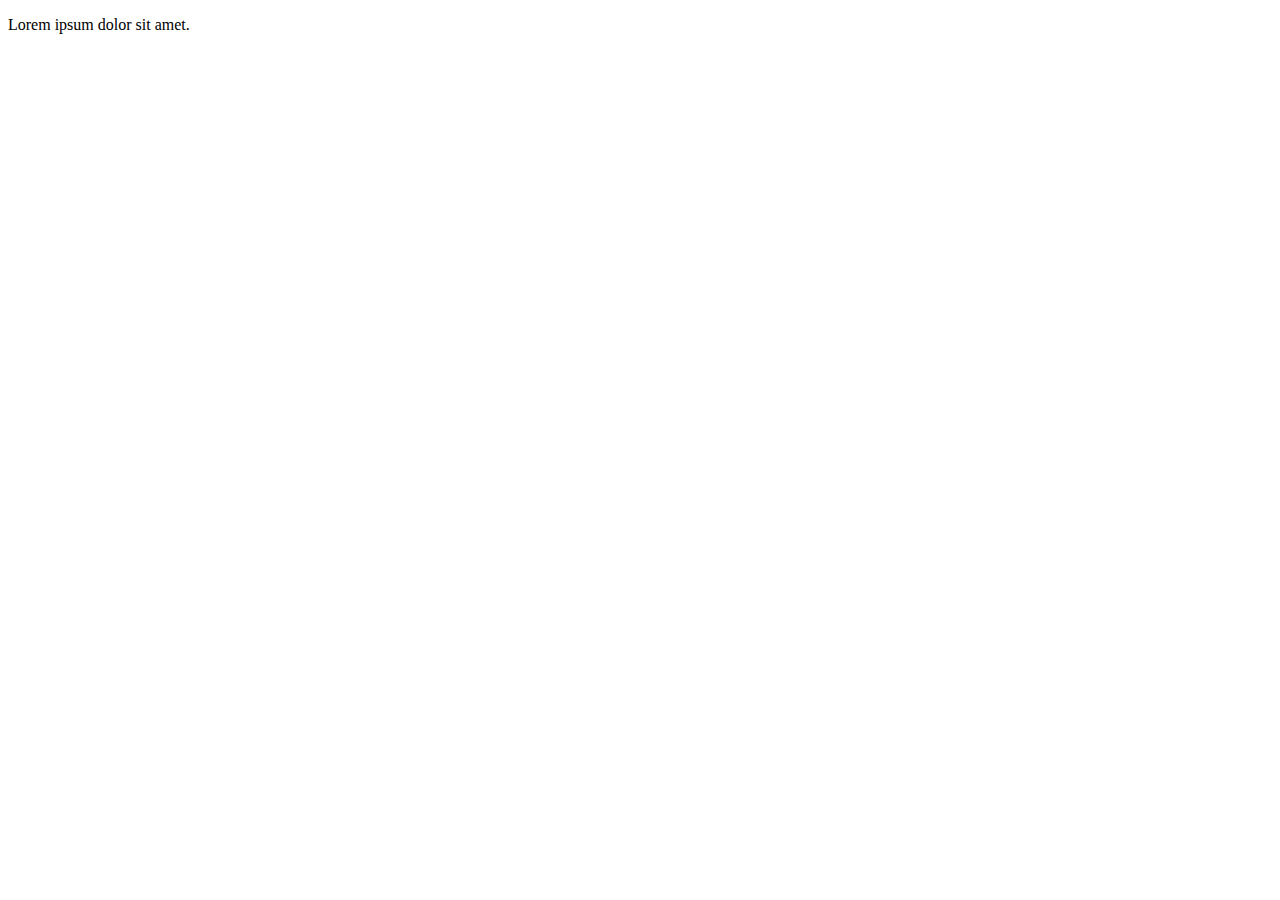
<file: test.html>
<!DOCTYPE html>
<html lang="en">
<head>
    <meta charset="UTF-8">
    <meta name="viewport" content="width=device-width, initial-scale=1.0">
    <title>Document</title>
</head>
<body>
    <div>
       <p>
        Lorem ipsum dolor sit amet.
       </p> 
    </div>
</body>
</html>
</file>
